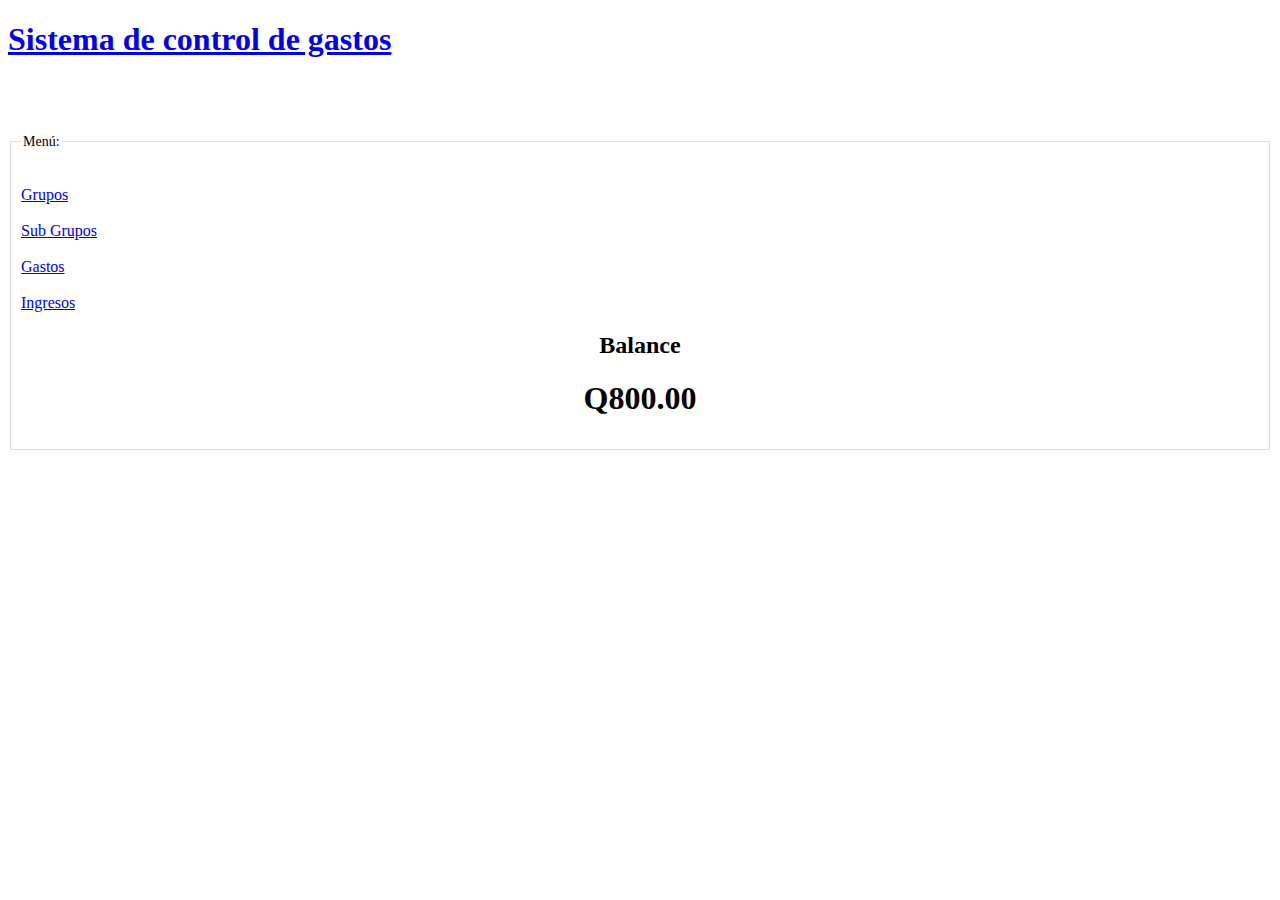
<file: index.html>
<!DOCTYPE html>
<html lang="es">

<head>
    <meta charset="UTF-8">
    <meta http-equiv="X-UA-Compatible" content="IE=edge">
    <meta name="viewport" content="width=device-width, initial-scale=1.0">
    <title>Inicio</title>
    <link rel="stylesheet" href="https://cdn.jsdelivr.net/npm/bootstrap@4.6.0/dist/css/bootstrap.min.css" integrity="sha384-B0vP5xmATw1+K9KRQjQERJvTumQW0nPEzvF6L/Z6nronJ3oUOFUFpCjEUQouq2+l" crossorigin="anonymous">
    <link rel="stylesheet" href="css/estilos.css">
</head>

<body>
    <div class="container">
        <div class="row justify-content-center">
            <div class="col-md-8">
                <a href="index.html" class="btn btn-light btn-lg btn-block">
                    <h1>Sistema de control de gastos</h1>
                </a>
            </div>
        </div>
        <br><br><br>
        <div class="row justify-content-center">
            <div class="col-md-8">
                <fieldset>
                    <legend>Menú:</legend>
                    <div class="row">
                        <div class="col-6">
                            <br><br>
                            <a href="grupos.html" class="btn btn-light btn-lg btn-block">
                                Grupos
                            </a>
                            <br><br>
                            <a href="subGrupos.html" class="btn btn-light btn-lg btn-block">
                                Sub Grupos
                            </a>
                            <br><br>
                            <a href="gastos.html" class="btn btn-light btn-lg btn-block">
                                Gastos
                            </a>
                            <br><br>
                            <a href="ingresos.html" class="btn btn-light btn-lg btn-block">
                                Ingresos    
                            </a>
                        </div>
                        <div class="col-6 centrar">
                            <h2 align="center">Balance</h2>
                            <h1 class="text-success" align="center">Q800.00</h1>

                        </div>
                    </div>
                </fieldset>
            </div>
        </div>

    </div>
</body>

</html>
</file>
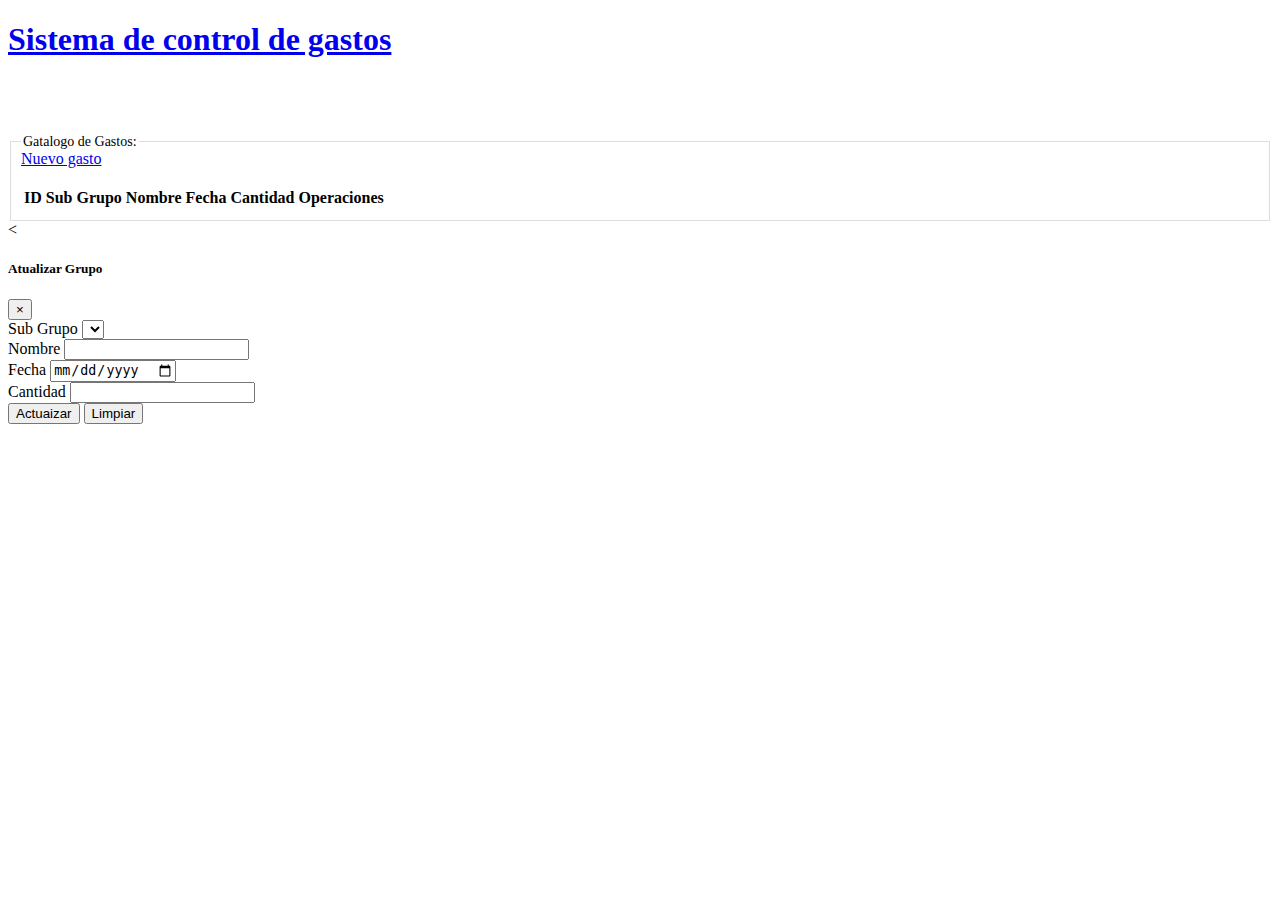
<file: gastos.html>
<!DOCTYPE html>
<html lang="es">

<head>
    <meta charset="UTF-8">
    <meta http-equiv="X-UA-Compatible" content="IE=edge">
    <meta name="viewport" content="width=device-width, initial-scale=1.0">
    <title>Sub Grupos</title>
    <link rel="stylesheet" href="https://cdn.jsdelivr.net/npm/bootstrap@4.6.0/dist/css/bootstrap.min.css" integrity="sha384-B0vP5xmATw1+K9KRQjQERJvTumQW0nPEzvF6L/Z6nronJ3oUOFUFpCjEUQouq2+l" crossorigin="anonymous">
    <link rel="stylesheet" href="css/estilos.css">
</head>

<body>
    <div class="container">
        <div class="row justify-content-center">
            <div class="col-md-8">
                <a href="index.html" class="btn btn-light btn-lg btn-block">
                    <h1>Sistema de control de gastos</h1>
                </a>
            </div>
        </div>
        <br><br><br>

        <div class="row justify-content-center">
            <div class="col-md-10">
                <fieldset>
                    <legend>Gatalogo de Gastos:</legend>
                    <a href="nuevoGasto.html" class="btn btn-info btn-ms">Nuevo gasto</a>
                    <br><br>
                    <div class="row">
                        <div class="col-12">
                            <table class="table table-responsive">
                                <thead>
                                    <th>ID</th>
                                    <th>Sub Grupo</th>

                                    <th>Nombre</th>
                                    <th>Fecha</th>
                                    <th>Cantidad</th>

                                    <th>Operaciones</th>
                                </thead>
                                <tbody id="lista">

                                </tbody>
                            </table>
                        </div>

                    </div>
                </fieldset>
            </div>
        </div>

    </div>

    <!-- Modal para editar un grupo -->
    <<!-- Modal -->
        <div class="modal fade" id="editar" tabindex="-1" role="dialog" aria-labelledby="exampleModalLabel" aria-hidden="true">
            <div class="modal-dialog" role="document">
                <div class="modal-content">
                    <div class="modal-header">
                        <h5 class="modal-title" id="exampleModalLabel">Atualizar Grupo</h5>
                        <button type="button" class="close" data-dismiss="modal" aria-label="Close">
            <span aria-hidden="true">&times;</span>
          </button>
                    </div>
                    <div class="modal-body">
                        <form action="" class=" m-3 p-2" id="editar">
                            <input type="hidden" id="id">
                            <div class="form-group">
                                <label for="">Sub Grupo</label>
                                <select name="" id="subgrupo" class="form-control"></select>
                            </div>
                            <div class="form-group">
                                <label for="">Nombre</label>
                                <input type="text" class="form-control" id="nombre" required>
                            </div>
                            <div class="form-group">
                                <label for="">Fecha</label>
                                <input type="date" class="form-control" id="fecha" required>
                            </div>
                            <div class="form-group">
                                <label for="">Cantidad</label>
                                <input type="number" step="any" class="form-control " id="cantidad" required>
                            </div>
                            <button type="submit" class=" btn btn-info btn-lg">Actuaizar</button>
                            <button type="reset" class=" btn btn-light btn-lg">Limpiar</button>

                        </form>
                    </div>

                </div>
            </div>
        </div>



        <script src="https://code.jquery.com/jquery-3.5.1.slim.min.js" integrity="sha384-DfXdz2htPH0lsSSs5nCTpuj/zy4C+OGpamoFVy38MVBnE+IbbVYUew+OrCXaRkfj" crossorigin="anonymous"></script>
        <script src="https://cdn.jsdelivr.net/npm/bootstrap@4.6.0/dist/js/bootstrap.bundle.min.js" integrity="sha384-Piv4xVNRyMGpqkS2by6br4gNJ7DXjqk09RmUpJ8jgGtD7zP9yug3goQfGII0yAns" crossorigin="anonymous"></script>
        <script src="js/gastos.js"></script>
</body>

</html>
</file>
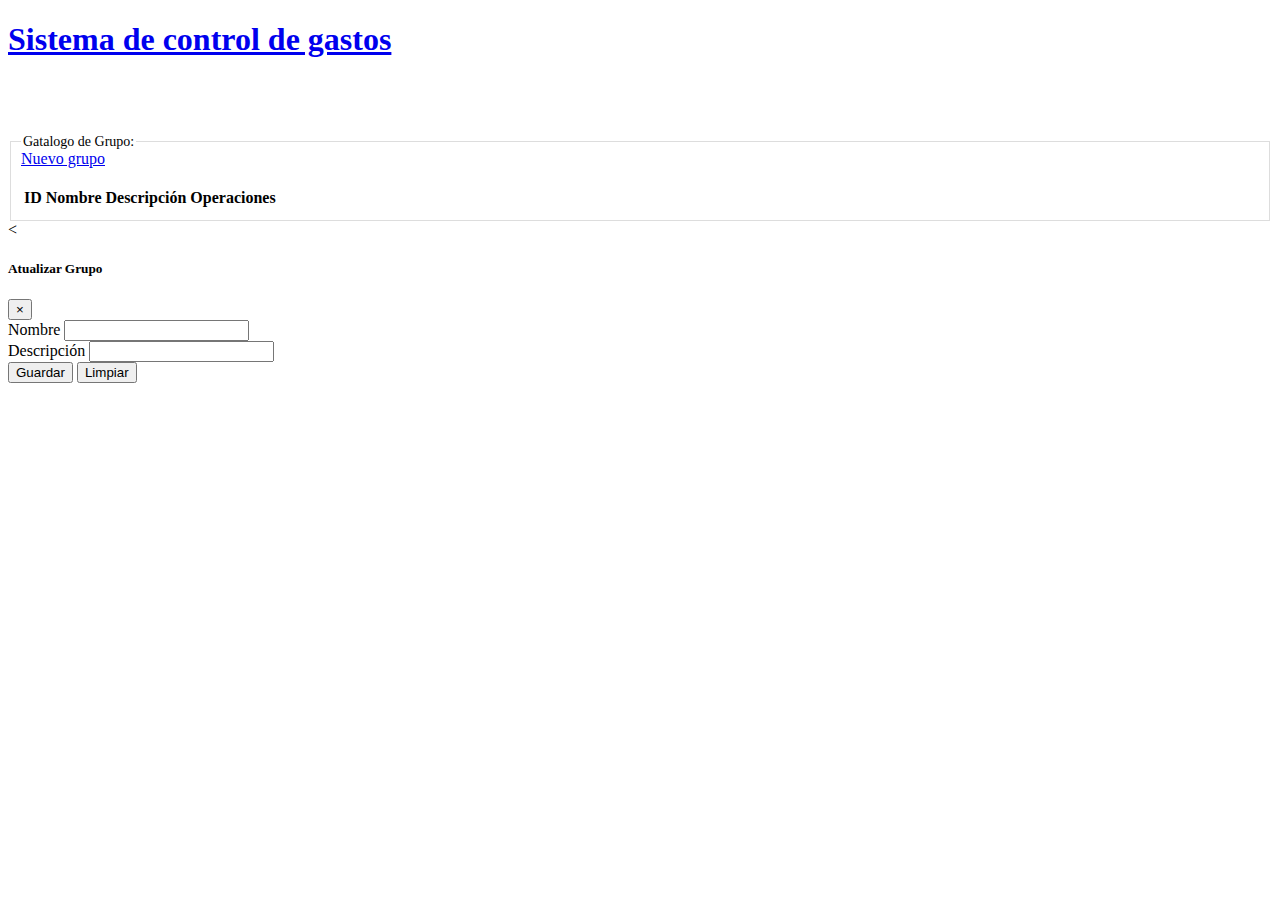
<file: grupos.html>
<!DOCTYPE html>
<html lang="es">

<head>
    <meta charset="UTF-8">
    <meta http-equiv="X-UA-Compatible" content="IE=edge">
    <meta name="viewport" content="width=device-width, initial-scale=1.0">
    <title>Grupos</title>
    <link rel="stylesheet" href="https://cdn.jsdelivr.net/npm/bootstrap@4.6.0/dist/css/bootstrap.min.css" integrity="sha384-B0vP5xmATw1+K9KRQjQERJvTumQW0nPEzvF6L/Z6nronJ3oUOFUFpCjEUQouq2+l" crossorigin="anonymous">
    <link rel="stylesheet" href="css/estilos.css">
</head>

<body>
    <div class="container">
        <div class="row justify-content-center">
            <div class="col-md-8">
                <a href="index.html" class="btn btn-light btn-lg btn-block">
                    <h1>Sistema de control de gastos</h1>
                </a>
            </div>
        </div>
        <br><br><br>

        <div class="row justify-content-center">
            <div class="col-md-8">
                <fieldset>
                    <legend>Gatalogo de Grupo:</legend>
                    <a href="nuevogrupo.html" class="btn btn-info btn-ms">Nuevo grupo</a>
                    <br><br>
                    <div class="row">
                        <div class="col-12">
                            <table class="table table-responsive">
                                <thead>
                                    <th>ID</th>
                                    <th>Nombre</th>
                                    <th>Descripción</th>
                                    <th>Operaciones</th>
                                </thead>
                                <tbody id="lista">

                                </tbody>
                            </table>
                        </div>

                    </div>
                </fieldset>
            </div>
        </div>

    </div>

    <!-- Modal para editar un grupo -->
    <<!-- Modal -->
        <div class="modal fade" id="editar" tabindex="-1" role="dialog" aria-labelledby="exampleModalLabel" aria-hidden="true">
            <div class="modal-dialog" role="document">
                <div class="modal-content">
                    <div class="modal-header">
                        <h5 class="modal-title" id="exampleModalLabel">Atualizar Grupo</h5>
                        <button type="button" class="close" data-dismiss="modal" aria-label="Close">
            <span aria-hidden="true">&times;</span>
          </button>
                    </div>
                    <div class="modal-body">
                        <form action="" class=" m-3 p-2" id="editar">
                            <input type="hidden" id="id">
                            <div class="form-group">
                                <label for="">Nombre</label>
                                <input type="text" class="form-control" id="nombre" required>
                            </div>
                            <div class="form-group">
                                <label for="">Descripción</label>
                                <input type="text" class="form-control" id="descripcion" required>
                            </div>
                            <button type="submit" class=" btn btn-info btn-lg">Guardar</button>
                            <button type="reset" class=" btn btn-light btn-lg">Limpiar</button>

                        </form>
                    </div>

                </div>
            </div>
        </div>



        <script src="https://code.jquery.com/jquery-3.5.1.slim.min.js" integrity="sha384-DfXdz2htPH0lsSSs5nCTpuj/zy4C+OGpamoFVy38MVBnE+IbbVYUew+OrCXaRkfj" crossorigin="anonymous"></script>
        <script src="https://cdn.jsdelivr.net/npm/bootstrap@4.6.0/dist/js/bootstrap.bundle.min.js" integrity="sha384-Piv4xVNRyMGpqkS2by6br4gNJ7DXjqk09RmUpJ8jgGtD7zP9yug3goQfGII0yAns" crossorigin="anonymous"></script>
        <script src="js/grupos.js"></script>
</body>

</html>
</file>
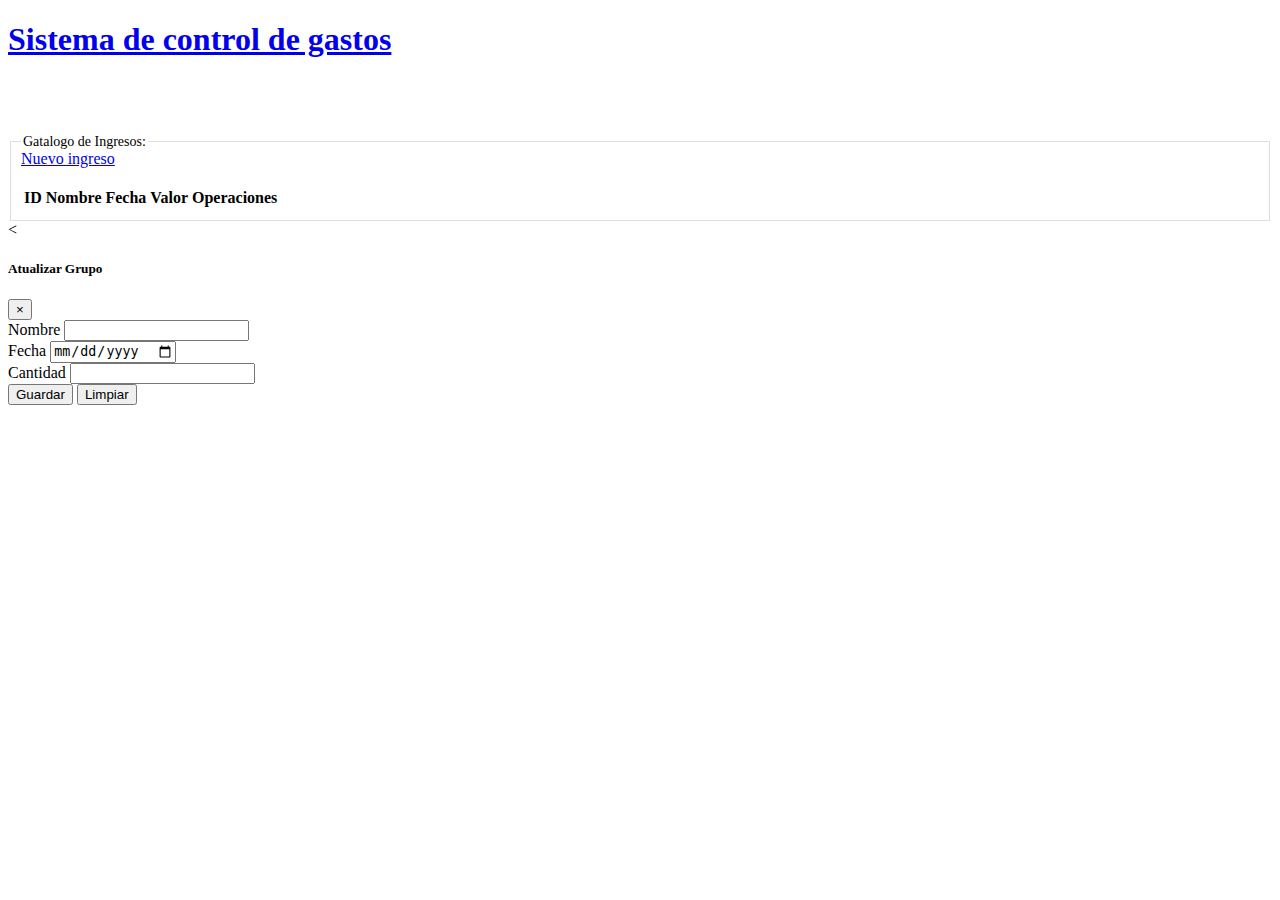
<file: ingresos.html>
<!DOCTYPE html>
<html lang="es">

<head>
    <meta charset="UTF-8">
    <meta http-equiv="X-UA-Compatible" content="IE=edge">
    <meta name="viewport" content="width=device-width, initial-scale=1.0">
    <title>Grupos</title>
    <link rel="stylesheet" href="https://cdn.jsdelivr.net/npm/bootstrap@4.6.0/dist/css/bootstrap.min.css" integrity="sha384-B0vP5xmATw1+K9KRQjQERJvTumQW0nPEzvF6L/Z6nronJ3oUOFUFpCjEUQouq2+l" crossorigin="anonymous">
    <link rel="stylesheet" href="css/estilos.css">
</head>

<body>
    <div class="container">
        <div class="row justify-content-center">
            <div class="col-md-8">
                <a href="index.html" class="btn btn-light btn-lg btn-block">
                    <h1>Sistema de control de gastos</h1>
                </a>
            </div>
        </div>
        <br><br><br>

        <div class="row justify-content-center">
            <div class="col-md-8">
                <fieldset>
                    <legend>Gatalogo de Ingresos:</legend>
                    <a href="nuevoIngreso.html" class="btn btn-info btn-ms">Nuevo ingreso</a>
                    <br><br>
                    <div class="row">
                        <div class="col-12">
                            <table class="table table-responsive">
                                <thead>
                                    <th>ID</th>
                                    <th>Nombre</th>
                                    <th>Fecha</th>
                                    <th>Valor</th>
                                    <th>Operaciones</th>

                                </thead>
                                <tbody id="lista">

                                </tbody>
                            </table>
                        </div>

                    </div>
                </fieldset>
            </div>
        </div>

    </div>

    <!-- Modal para editar un grupo -->
    <<!-- Modal -->
        <div class="modal fade" id="editar" tabindex="-1" role="dialog" aria-labelledby="exampleModalLabel" aria-hidden="true">
            <div class="modal-dialog" role="document">
                <div class="modal-content">
                    <div class="modal-header">
                        <h5 class="modal-title" id="exampleModalLabel">Atualizar Grupo</h5>
                        <button type="button" class="close" data-dismiss="modal" aria-label="Close">
            <span aria-hidden="true">&times;</span>
          </button>
                    </div>
                    <div class="modal-body">
                        <form action="" class=" m-3 p-2" id="editar">
                            <input type="hidden" id="id">
                            <div class="form-group">
                                <label for="">Nombre</label>
                                <input type="text" class="form-control" id="nombre" required>
                            </div>
                            <div class="form-group">
                                <label for="">Fecha</label>
                                <input type="date" class="form-control" id="fecha" required>
                            </div>
                            <div class="form-group">
                                <label for="">Cantidad</label>
                                <input type="number" step="any" class="form-control " id="cantidad" required>
                            </div>
                            <button type="submit" class=" btn btn-info btn-lg">Guardar</button>
                            <button type="reset" class=" btn btn-light btn-lg">Limpiar</button>

                        </form>
                    </div>

                </div>
            </div>
        </div>



        <script src="https://code.jquery.com/jquery-3.5.1.slim.min.js" integrity="sha384-DfXdz2htPH0lsSSs5nCTpuj/zy4C+OGpamoFVy38MVBnE+IbbVYUew+OrCXaRkfj" crossorigin="anonymous"></script>
        <script src="https://cdn.jsdelivr.net/npm/bootstrap@4.6.0/dist/js/bootstrap.bundle.min.js" integrity="sha384-Piv4xVNRyMGpqkS2by6br4gNJ7DXjqk09RmUpJ8jgGtD7zP9yug3goQfGII0yAns" crossorigin="anonymous"></script>
        <script src="js/ingresos.js"></script>
</body>

</html>
</file>
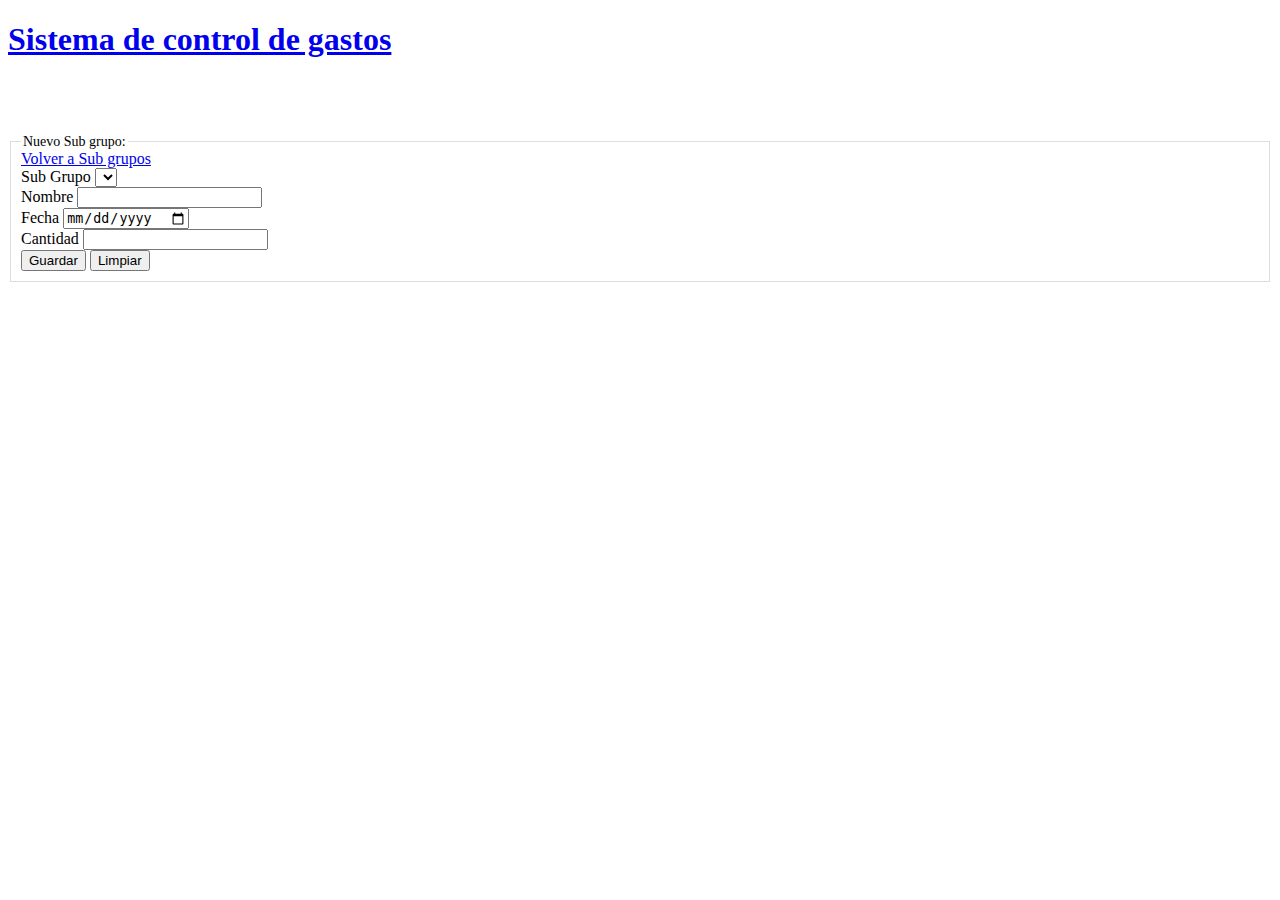
<file: nuevoGasto.html>
<!DOCTYPE html>
<html lang="es">

<head>
    <meta charset="UTF-8">
    <meta http-equiv="X-UA-Compatible" content="IE=edge">
    <meta name="viewport" content="width=device-width, initial-scale=1.0">
    <title>Grupos</title>
    <link rel="stylesheet" href="https://cdn.jsdelivr.net/npm/bootstrap@4.6.0/dist/css/bootstrap.min.css" integrity="sha384-B0vP5xmATw1+K9KRQjQERJvTumQW0nPEzvF6L/Z6nronJ3oUOFUFpCjEUQouq2+l" crossorigin="anonymous">
    <link rel="stylesheet" href="css/estilos.css">
</head>

<body>
    <div class="container">
        <div class="row justify-content-center">
            <div class="col-md-8">
                <a href="index.html" class="btn btn-light btn-lg btn-block">
                    <h1>Sistema de control de gastos</h1>
                </a>
            </div>
        </div>
        <br><br><br>
        <div class="row justify-content-center">
            <div class="col-md-4">
                <fieldset>
                    <legend>Nuevo Sub grupo:</legend>
                    <a href="subGrupos.html" class="btn btn-warning btn-ms">Volver a Sub grupos</a>
                    <form action="" class=" m-3 p-2" id="nuevo">
                        <div class="form-group">
                            <label for="">Sub Grupo</label>
                            <select name="" id="subgrupo" class="form-control"></select>
                        </div>
                        <div class="form-group">
                            <label for="">Nombre</label>
                            <input type="text" class="form-control" id="nombre" required>
                        </div>
                        <div class="form-group">
                            <label for="">Fecha</label>
                            <input type="date" class="form-control" id="fecha" required>
                        </div>
                        <div class="form-group">
                            <label for="">Cantidad</label>
                            <input type="number" step="any" class="form-control " id="cantidad" required>
                        </div>
                        <button type="submit " class=" btn btn-info btn-lg ">Guardar</button>
                        <button type="reset " class=" btn btn-light btn-lg ">Limpiar</button>

                    </form>
                </fieldset>
            </div>
        </div>

    </div>

    <script src="https://code.jquery.com/jquery-3.5.1.slim.min.js " integrity="sha384-DfXdz2htPH0lsSSs5nCTpuj/zy4C+OGpamoFVy38MVBnE+IbbVYUew+OrCXaRkfj " crossorigin="anonymous "></script>
    <script src="https://cdn.jsdelivr.net/npm/bootstrap@4.6.0/dist/js/bootstrap.bundle.min.js " integrity="sha384-Piv4xVNRyMGpqkS2by6br4gNJ7DXjqk09RmUpJ8jgGtD7zP9yug3goQfGII0yAns " crossorigin="anonymous "></script>
    <script src="js/nuevoGasto.js "></script>
</body>

</html>
</file>
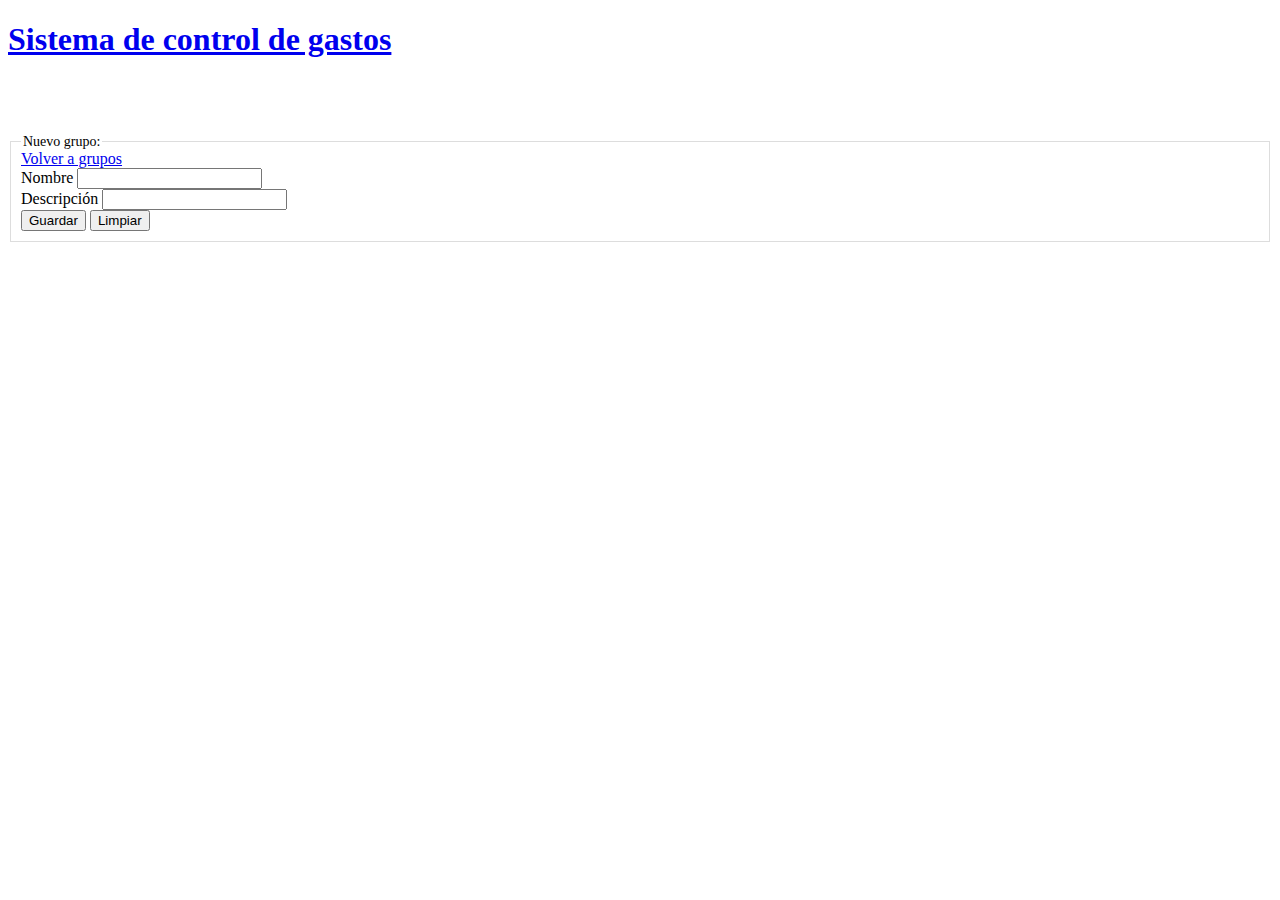
<file: nuevogrupo.html>
<!DOCTYPE html>
<html lang="es">
<head>
    <meta charset="UTF-8">
    <meta http-equiv="X-UA-Compatible" content="IE=edge">
    <meta name="viewport" content="width=device-width, initial-scale=1.0">
    <title>Grupos</title>
    <link rel="stylesheet" href="https://cdn.jsdelivr.net/npm/bootstrap@4.6.0/dist/css/bootstrap.min.css" integrity="sha384-B0vP5xmATw1+K9KRQjQERJvTumQW0nPEzvF6L/Z6nronJ3oUOFUFpCjEUQouq2+l" crossorigin="anonymous">
    <link rel="stylesheet" href="css/estilos.css">
</head>
<body>
    <div class="container">
        <div class="row justify-content-center">
            <div class="col-md-8">
             <a href="index.html" class="btn btn-light btn-lg btn-block"> <h1 >Sistema de control de gastos</h1></a>
            </div>
        </div>
        <br><br><br>
        <div class="row justify-content-center">
            <div class="col-md-6">
                <fieldset >
                    <legend>Nuevo grupo:</legend>
                    <a href="grupos.html" class="btn btn-warning btn-ms">Volver a grupos</a>
                    <form action="" class=" m-3 p-2" id="nuevo">
                       
                        <div class="form-group">
                            <label for="">Nombre</label>
                            <input type="text" class="form-control" id="nombre" required>
                        </div>
                        <div class="form-group">
                            <label for="">Descripción</label>
                            <input type="text" class="form-control" id="descripcion" required>
                        </div>
                        <button type="submit" class=" btn btn-info btn-lg">Guardar</button>
                        <button type="reset" class=" btn btn-light btn-lg">Limpiar</button>

                    </form>
                 </fieldset>
            </div>
        </div>
     
    </div>

    <script src="https://code.jquery.com/jquery-3.5.1.slim.min.js" integrity="sha384-DfXdz2htPH0lsSSs5nCTpuj/zy4C+OGpamoFVy38MVBnE+IbbVYUew+OrCXaRkfj" crossorigin="anonymous"></script>
<script src="https://cdn.jsdelivr.net/npm/bootstrap@4.6.0/dist/js/bootstrap.bundle.min.js" integrity="sha384-Piv4xVNRyMGpqkS2by6br4gNJ7DXjqk09RmUpJ8jgGtD7zP9yug3goQfGII0yAns" crossorigin="anonymous"></script>
<script src="js/nuevogrupo.js"></script>
</body>
</html>
</file>
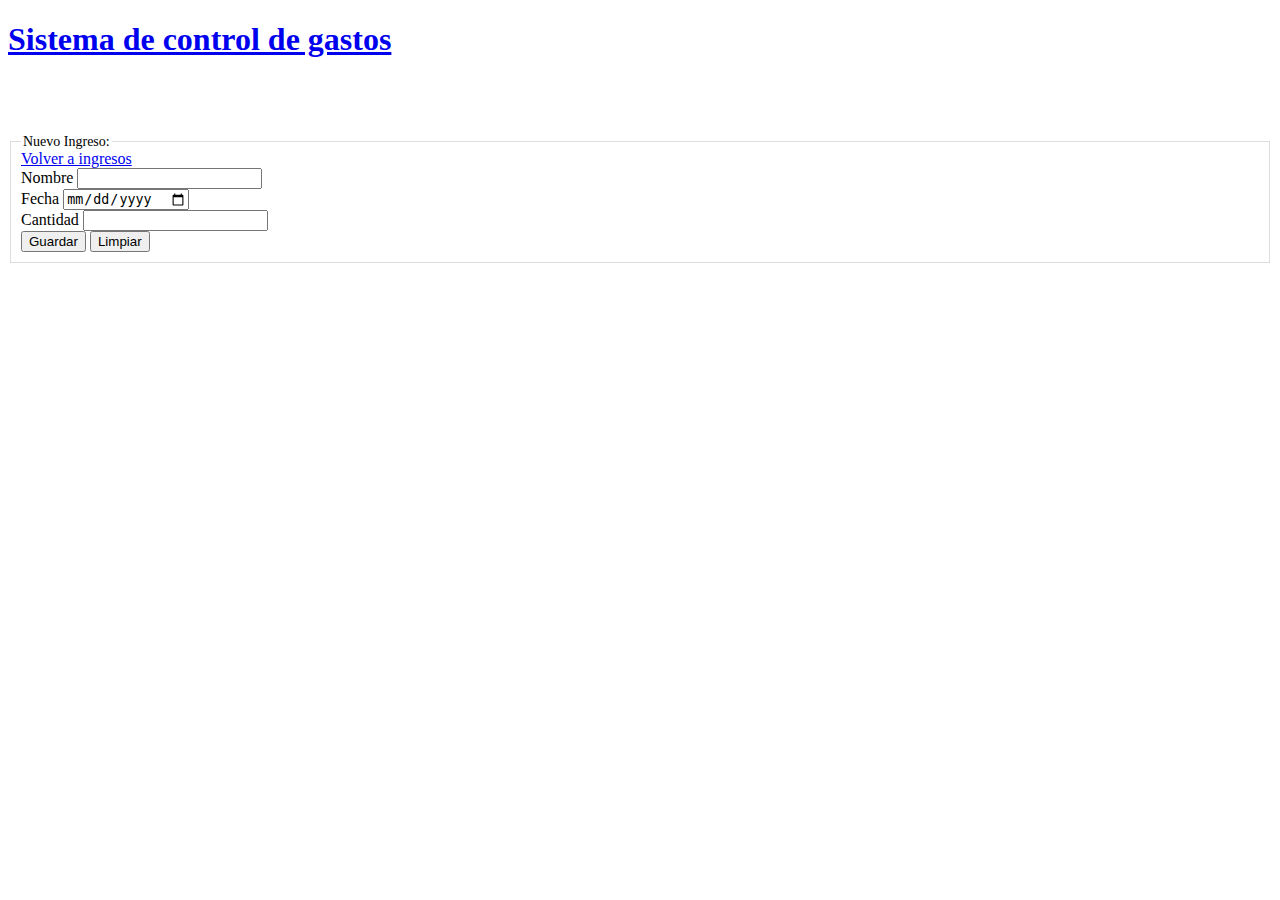
<file: nuevoIngreso.html>
<!DOCTYPE html>
<html lang="es">

<head>
    <meta charset="UTF-8">
    <meta http-equiv="X-UA-Compatible" content="IE=edge">
    <meta name="viewport" content="width=device-width, initial-scale=1.0">
    <title>Ingresos</title>
    <link rel="stylesheet" href="https://cdn.jsdelivr.net/npm/bootstrap@4.6.0/dist/css/bootstrap.min.css" integrity="sha384-B0vP5xmATw1+K9KRQjQERJvTumQW0nPEzvF6L/Z6nronJ3oUOFUFpCjEUQouq2+l" crossorigin="anonymous">
    <link rel="stylesheet" href="css/estilos.css">
</head>

<body>
    <div class="container">
        <div class="row justify-content-center">
            <div class="col-md-8">
                <a href="index.html" class="btn btn-light btn-lg btn-block">
                    <h1>Sistema de control de gastos</h1>
                </a>
            </div>
        </div>
        <br><br><br>
        <div class="row justify-content-center">
            <div class="col-md-4">
                <fieldset>
                    <legend>Nuevo Ingreso:</legend>
                    <a href="ingresos.html" class="btn btn-warning btn-ms">Volver a ingresos</a>
                    <form action="" class=" m-3 p-2" id="nuevo">
                       
                        <div class="form-group">
                            <label for="">Nombre</label>
                            <input type="text" class="form-control" id="nombre" required>
                        </div>
                        <div class="form-group">
                            <label for="">Fecha</label>
                            <input type="date" class="form-control" id="fecha" required>
                        </div>
                        <div class="form-group">
                            <label for="">Cantidad</label>
                            <input type="number" step="any" class="form-control " id="cantidad" required>
                        </div>
                        <button type="submit " class=" btn btn-info btn-lg ">Guardar</button>
                        <button type="reset " class=" btn btn-light btn-lg ">Limpiar</button>

                    </form>
                </fieldset>
            </div>
        </div>

    </div>

    <script src="https://code.jquery.com/jquery-3.5.1.slim.min.js " integrity="sha384-DfXdz2htPH0lsSSs5nCTpuj/zy4C+OGpamoFVy38MVBnE+IbbVYUew+OrCXaRkfj " crossorigin="anonymous "></script>
    <script src="https://cdn.jsdelivr.net/npm/bootstrap@4.6.0/dist/js/bootstrap.bundle.min.js " integrity="sha384-Piv4xVNRyMGpqkS2by6br4gNJ7DXjqk09RmUpJ8jgGtD7zP9yug3goQfGII0yAns " crossorigin="anonymous "></script>
    <script src="js/nuevoIngreso.js "></script>
</body>

</html>
</file>
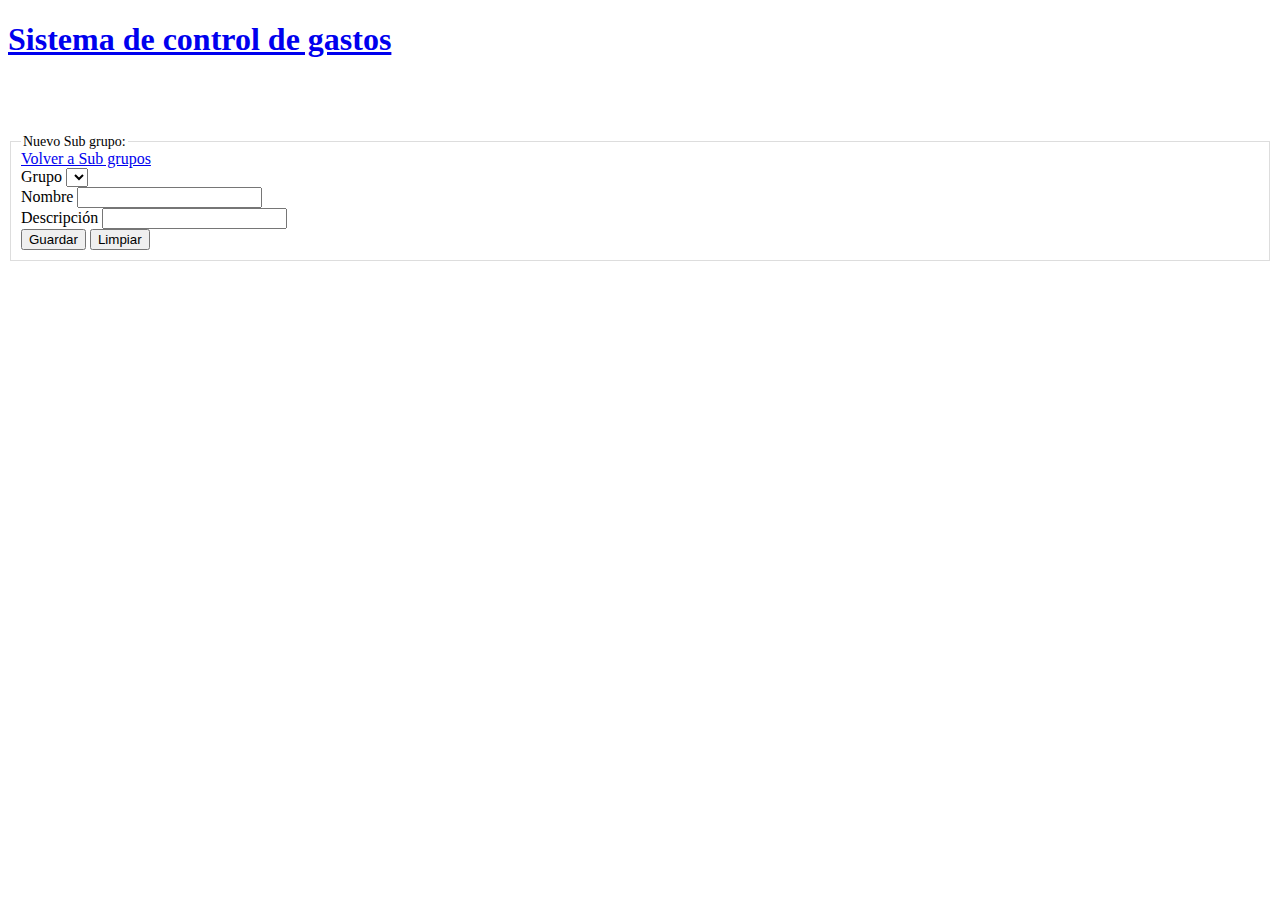
<file: nuevoSubGrupo.html>
<!DOCTYPE html>
<html lang="es">
<head>
    <meta charset="UTF-8">
    <meta http-equiv="X-UA-Compatible" content="IE=edge">
    <meta name="viewport" content="width=device-width, initial-scale=1.0">
    <title>Grupos</title>
    <link rel="stylesheet" href="https://cdn.jsdelivr.net/npm/bootstrap@4.6.0/dist/css/bootstrap.min.css" integrity="sha384-B0vP5xmATw1+K9KRQjQERJvTumQW0nPEzvF6L/Z6nronJ3oUOFUFpCjEUQouq2+l" crossorigin="anonymous">
    <link rel="stylesheet" href="css/estilos.css">
</head>
<body>
    <div class="container">
        <div class="row justify-content-center">
            <div class="col-md-8">
             <a href="index.html" class="btn btn-light btn-lg btn-block"> <h1 >Sistema de control de gastos</h1></a>
            </div>
        </div>
        <br><br><br>
        <div class="row justify-content-center">
            <div class="col-md-6">
                <fieldset >
                    <legend>Nuevo  Sub grupo:</legend>
                    <a href="subGrupos.html" class="btn btn-warning btn-ms">Volver a Sub grupos</a>
                    <form action="" class=" m-3 p-2" id="nuevo">
                        <div class="form-group">
                            <label for="">Grupo</label>
                            <select name="" id="grupo" class="form-control"></select>
                        </div>
                        <div class="form-group">
                            <label for="">Nombre</label>
                            <input type="text" class="form-control" id="nombre" required>
                        </div>
                        <div class="form-group">
                            <label for="">Descripción</label>
                            <input type="text" class="form-control" id="descripcion" required>
                        </div>
                        <button type="submit" class=" btn btn-info btn-lg">Guardar</button>
                        <button type="reset" class=" btn btn-light btn-lg">Limpiar</button>

                    </form>
                 </fieldset>
            </div>
        </div>
     
    </div>

    <script src="https://code.jquery.com/jquery-3.5.1.slim.min.js" integrity="sha384-DfXdz2htPH0lsSSs5nCTpuj/zy4C+OGpamoFVy38MVBnE+IbbVYUew+OrCXaRkfj" crossorigin="anonymous"></script>
<script src="https://cdn.jsdelivr.net/npm/bootstrap@4.6.0/dist/js/bootstrap.bundle.min.js" integrity="sha384-Piv4xVNRyMGpqkS2by6br4gNJ7DXjqk09RmUpJ8jgGtD7zP9yug3goQfGII0yAns" crossorigin="anonymous"></script>
<script src="js/nuevoSubGrupo.js"></script>
</body>
</html>
</file>
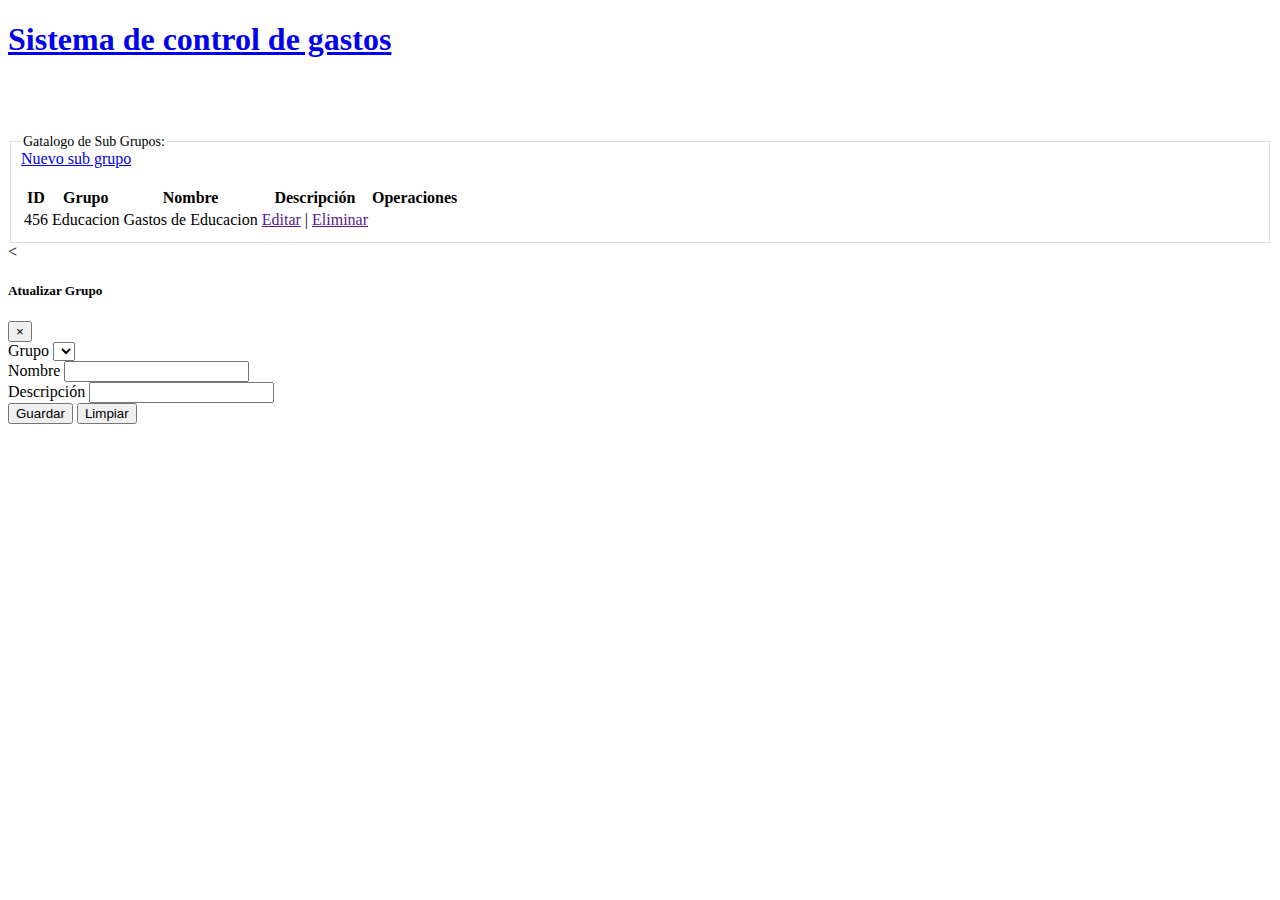
<file: subGrupos.html>
<!DOCTYPE html>
<html lang="es">
<head>
    <meta charset="UTF-8">
    <meta http-equiv="X-UA-Compatible" content="IE=edge">
    <meta name="viewport" content="width=device-width, initial-scale=1.0">
    <title>Sub Grupos</title>
    <link rel="stylesheet" href="https://cdn.jsdelivr.net/npm/bootstrap@4.6.0/dist/css/bootstrap.min.css" integrity="sha384-B0vP5xmATw1+K9KRQjQERJvTumQW0nPEzvF6L/Z6nronJ3oUOFUFpCjEUQouq2+l" crossorigin="anonymous">
    <link rel="stylesheet" href="css/estilos.css">
</head>
<body>
    <div class="container">
       <div class="row justify-content-center">
           <div class="col-md-8">
            <a href="index.html" class="btn btn-light btn-lg btn-block"> <h1 >Sistema de control de gastos</h1></a>
           </div>
       </div>
       <br><br><br>
      
        <div class="row justify-content-center">
            <div class="col-md-10">
                <fieldset >
                    <legend>Gatalogo de Sub Grupos:</legend>
                    <a href="nuevoSubGrupo.html" class="btn btn-info btn-ms">Nuevo sub grupo</a>
                    <br><br>
                    <div class="row">
                        <div class="col-12">
                            <table class="table table-responsive">
                                <thead>
                                    <th>ID</th>
                                    <th>Grupo</th>

                                    <th>Nombre</th>
                                    <th>Descripción</th>
                                    <th>Operaciones</th>
                                </thead>
                                <tbody id="lista">
                                    <tr>
                                        <td>456</td>
                                        <td>Educacion</td>
                                        <td>Gastos de Educacion</td>
                                        <td><a href="" class="btn btn-light btn-ms m-2">Editar</a> | <a href="" class="btn btn-light btn-ms m-2">Eliminar</a> </td>
                                    </tr>
                                </tbody>
                            </table>
                        </div>
                        
                    </div>
                 </fieldset>
            </div>
        </div>
     
    </div>

    <!-- Modal para editar un grupo -->
    <<!-- Modal -->
<div class="modal fade" id="editar" tabindex="-1" role="dialog" aria-labelledby="exampleModalLabel" aria-hidden="true">
    <div class="modal-dialog" role="document">
      <div class="modal-content">
        <div class="modal-header">
          <h5 class="modal-title" id="exampleModalLabel">Atualizar Grupo</h5>
          <button type="button" class="close" data-dismiss="modal" aria-label="Close">
            <span aria-hidden="true">&times;</span>
          </button>
        </div>
            <div class="modal-body">
                <form action="" class=" m-3 p-2" id="editar">
                    <input type="hidden" id="id">
                    <div class="form-group">
                        <label for="">Grupo</label>
                        <select name="" id="grupo" class="form-control"></select>
                    </div>
                    <div class="form-group">
                        <label for="">Nombre</label>
                        <input type="text" class="form-control" id="nombre" required>
                    </div>
                    <div class="form-group">
                        <label for="">Descripción</label>
                        <input type="text" class="form-control" id="descripcion" required>
                    </div>
                    <button type="submit" class=" btn btn-info btn-lg">Guardar</button>
                    <button type="reset" class=" btn btn-light btn-lg">Limpiar</button>

                </form>
            </div>
           
          </div>
        </div>
      </div>


    
    <script src="https://code.jquery.com/jquery-3.5.1.slim.min.js" integrity="sha384-DfXdz2htPH0lsSSs5nCTpuj/zy4C+OGpamoFVy38MVBnE+IbbVYUew+OrCXaRkfj" crossorigin="anonymous"></script>
<script src="https://cdn.jsdelivr.net/npm/bootstrap@4.6.0/dist/js/bootstrap.bundle.min.js" integrity="sha384-Piv4xVNRyMGpqkS2by6br4gNJ7DXjqk09RmUpJ8jgGtD7zP9yug3goQfGII0yAns" crossorigin="anonymous"></script>
<script src="js/subGrupos.js"></script>
</body>
</html>
</file>
<file: css/estilos.css>
fieldset {
    border: solid 1px #DDD !important;
    padding: 0 10px 10px 10px;
    border-bottom: none;
  }

  legend {
    width: auto !important;
    border: none;
    font-size: 14px;
}

.centrar{
    padding: auto;
    margin:auto;
}
</file>
